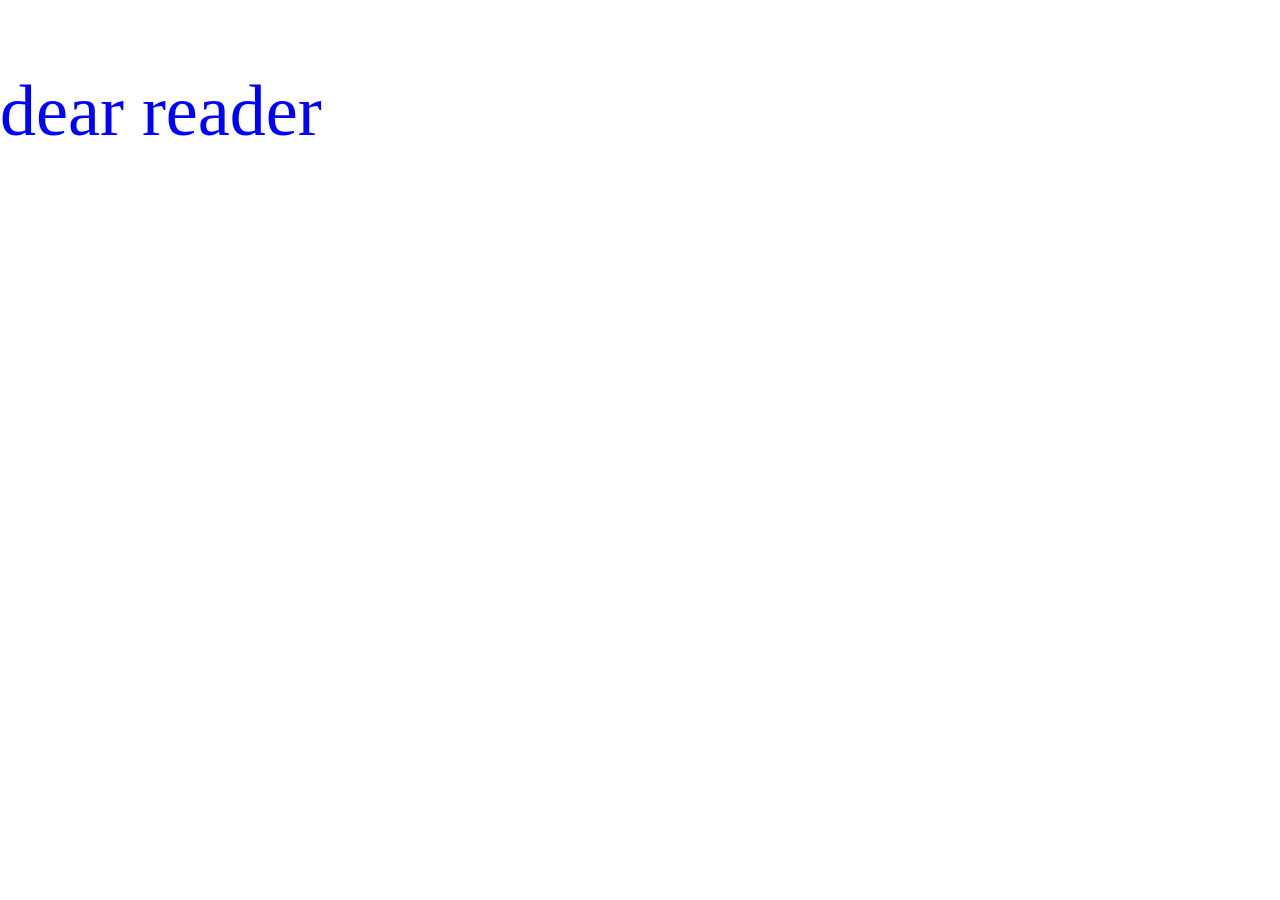
<file: typeWriter1.html>
<!DOCTYPE html>
<html >
  <head>

    <meta name="viewport" content="width=device-width, initial-scale=1, maximum-scale=1">
    <meta charset="UTF-8">
    <title>Fundraising Letter</title>

    <link href="https://fonts.googleapis.com/css?family=Source+Code+Pro|Space+Mono" rel="stylesheet">
    <script src="https://ajax.googleapis.com/ajax/libs/jquery/3.5.1/jquery.min.js"></script>

<!--
===================================
STYLING CSS
===================================
-->

      <style media="screen">

      body {
        font-family: 'ChalgaTypewriter-Regular', serif;
        font-size: 4.5em;
        color:rgb(0,0,255);
        background-color: rgb(255,255,255);
        position: relative;
        margin: 0 auto;

      }

      p {
        line-height: 1.1em;
      }

      /* CHANGE THE TYPEFACE FOR TIME-RELATED WORDS */
      .timeClass{
        font-family: 'Sambo-Regular', serif;
        font-size: 1.18em;
        color:rgb(0,0,255);
        line-height: 0em;
      }

      .whiteSpace{
        letter-spacing: 1.2em;
      }
      </style>
  </head>



<!--
===================================
HTML
===================================
-->
  <body>


	<div id="typewriter"></div>
	<div id="bottom"></div>


	<!-- <script type="text/javascript" src="typewriter_animation.js"></script> -->
  </body>



<!--
===================================
SCRIPT JS
===================================
-->
      <script type="text/javascript">

        var spacing = "<span class=whiteSpace> </span>";

        var str = " <p> dear reader </p> <p> we"+spacing+"the graduating class of 2020"+spacing+"hope you are safe and sound </p> <p> in these in these times times"+spacing+"we found ourselves in our bedrooms"+spacing+"making work related to social"+spacing+"political"+spacing+"and economic issues </p> <p> our common place has dispersed"+spacing+"but we sought to re-enact a shared ground in the writing of <br> this letter </p> <p> we chose a location for everyone to visit on their <br> own time </p> <p> we brought and performed there our works in progress </p> <p> ultimately"+spacing+"we came together"+spacing+"in one place"+spacing+"but at different moments </p> <p> you"+spacing+"the reader of this letter"+spacing+"are the first witness of our re-entry to the public sphere </p> <p> as you read"+spacing+"you patch our fragmented times into <br> a shared event </p> <p> what appears only <br> a simulation in your mind"+spacing+"will soon materialize as <br> a real-time physical encounter"+spacing+"at our graduation show <br> from 10th to 13th september </p> <p> by financially supporting us and visiting the exhibition in the fall <br> you restore a sense of publicness"+spacing+"urgency"+spacing+"and importance to our ideas </p> <p> we are looking forward to hearing back from you </p> <p> sincerely </p> <p> the 2020 graduates of graphic design (ba): </p> <p> anastasia umpeleva"+spacing+"anna moschioni"+spacing+"berglind jóhannsdóttir"+spacing+"brechje krah"+spacing+"clara lezla"+spacing+"dana doorenbos"+spacing+"denise jansen"+spacing+"edward dzulaj"+spacing+"emily anderson"+spacing+"fien leeflang"+spacing+"golshan azadokht"+spacing+"kihyeon kim"+spacing+"kiki coster"+spacing+"laura brouwer"+spacing+"linda van houtum"+spacing+"louana gentner"+spacing+"marc van den berg"+spacing+"menso jensen"+spacing+"maarten meij"+spacing+"martijn brakenhoff"+spacing+"nedislav kamburov"+spacing+"nicolai schmelling"+spacing+"nicoletta radice"+spacing+"pepijn de jonge"+spacing+"ruben visser"+spacing+"selina landis"+spacing+"seojeong youn"+spacing+"sophia de jong yantorno"+spacing+"tilius sodeika"+spacing+"trang hà"+spacing+"yessica deira"+spacing+"zahari dimitrov"+spacing+"zuzanna zgierska </p> <p> & non linear narrative (ma): </p> <p> claude nassar"+spacing+"cristina lavosi"+spacing+"cyan bae"+spacing+"giulia faccin"+spacing+"kert viiart"+spacing+"lila steinkampf"+spacing+"mauro tosarelli </p> <p> royal academy of art <br> the hague (kabk) </p>",

            i = 0,
            isTag,
            text;

        (function type() {
            text = str.slice(0, ++i);
            if (text === str) return;

            document.getElementById('typewriter').innerHTML = text;
            document.getElementById( 'bottom' ).scrollIntoView();

            var char = text.slice(-1);
            if( char === '<' ) isTag = true;
            if( char === '>' ) isTag = false;


            // ===================================
            // FUNCTION TO FIND TIME-RELATED WORDS
            // ===================================

            // ADD TIME-RELATED WORDS TO THIS ARRAY
            var yourstring = ["2020", "in these times", "on their", "own time", "in progress", "ultimately", "soon", "moments", "different times", "fragmented times", "event", "real-time", "10th", "13th september", "fall"];

            $.each(yourstring , function(index, val) {
              $('p:contains('+val+')', document.body).each(function(){
                    console.log(this);
                    $(this).html($(this).html().replace(
                          new RegExp(val, 'g'), '<span class=timeClass>'+val+'</span>'
                    ));
              });
            });

            // ===================================


            if (isTag) return type();
            setTimeout(type, 50);

        }());

      </script>

</html>
</file>
